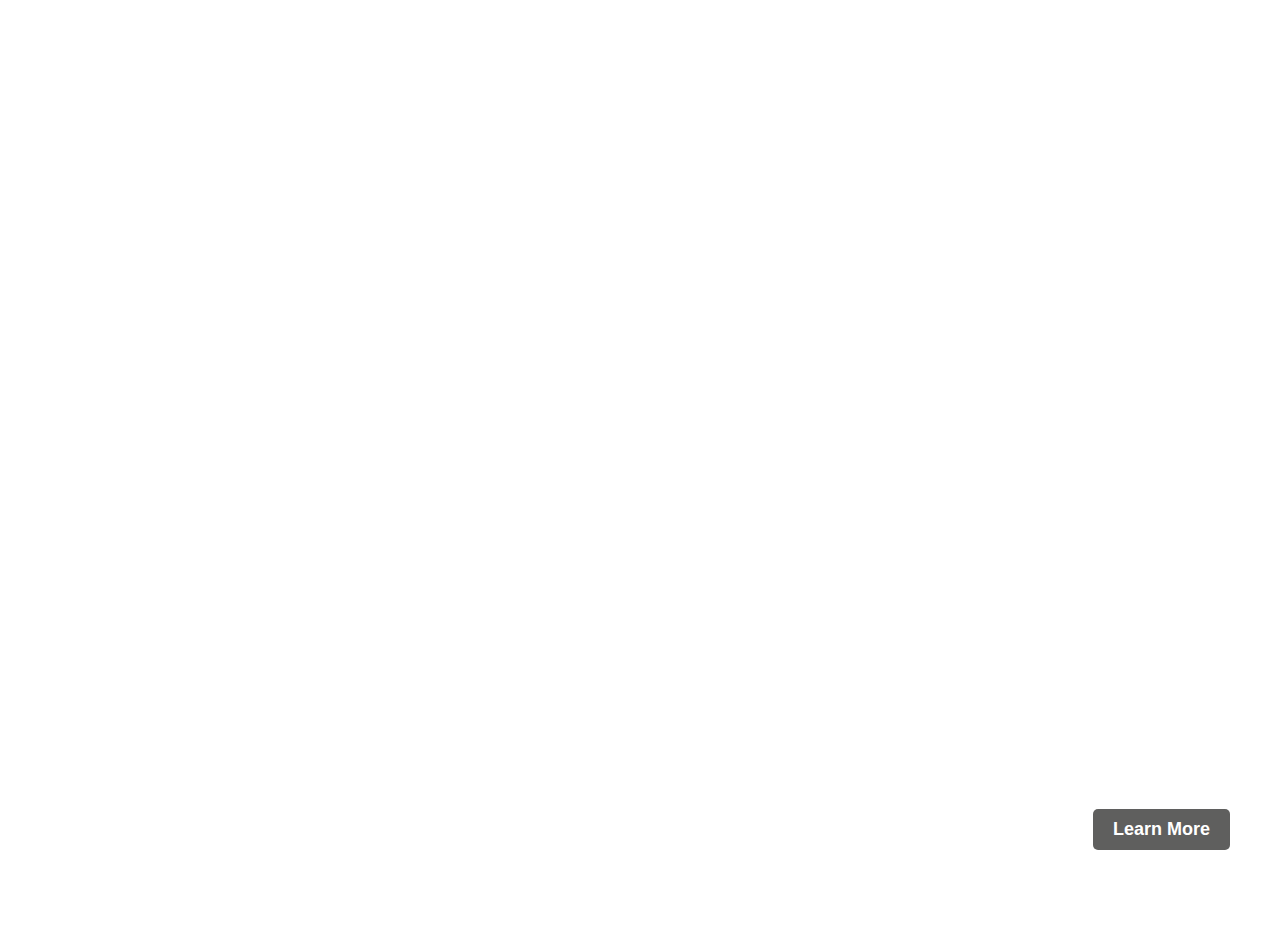
<file: index.html>
<!DOCTYPE html>
<html lang="en">
<head>

    <meta charset="UTF-8"> 
    <meta name="viewport" content="width=device-width, initial-scale=1.0"> <!-- Ensures the page is responsive to different screen sizes -->
    <title>My Portfolio</title> <!-- Title of the web page -->
    <link rel="stylesheet" href="styles.css"> <!-- Link to the external CSS file for styling -->
    <link rel="preconnect" href="https://fonts.gstatic.com" crossorigin>
<link href="https://fonts.googleapis.com/css2?family=Poppins:ital,wght@0,100;0,200;0,300;0,400;0,500;0,600;0,700;0,800;0,900;1,100;1,200;1,300;1,400;1,500;1,600;1,700;1,800;1,900&display=swap" rel="styles.css">
</head>
<body class="fullscreen-background-home">
    <!-- Main content of the webpage -->
    <header>
        <!-- Navigation bar -->
        <nav>
            <ul>
                <!-- Navigation links -->
                <li><a href="index.html">Home</a></li>
                <li><a href="work.html">Work</a></li> <!-- Link to the Work section -->
                <li><a href="services.html">Services</a></li> <!-- Link to the Services section -->
                <li><a href="about.html">About</a></li> <!-- Link to the About section -->
                <li><a href="contact.html">Contact</a></li> <!-- Link to the Contact section -->
            </ul>
        </nav>
    </header>

    <section id="index" class="page">
        <!-- main page section with background image and intro text -->
        <div class="background-image">
            <div class="intro-text">
                <!-- Introduction text -->
                <h2>Hi there, </h2>
                <h1><strong>I'm Nayaz Sulhunt</strong></h1> <!-- Strong emphasis on the name -->
            </div>
            <!-- Learn More button which directs user to my work services-->
            <button class="btn" onclick="window.location.href='work.html'">Learn More</button>
        </div>
    </section>
</body>
</html>
</file>
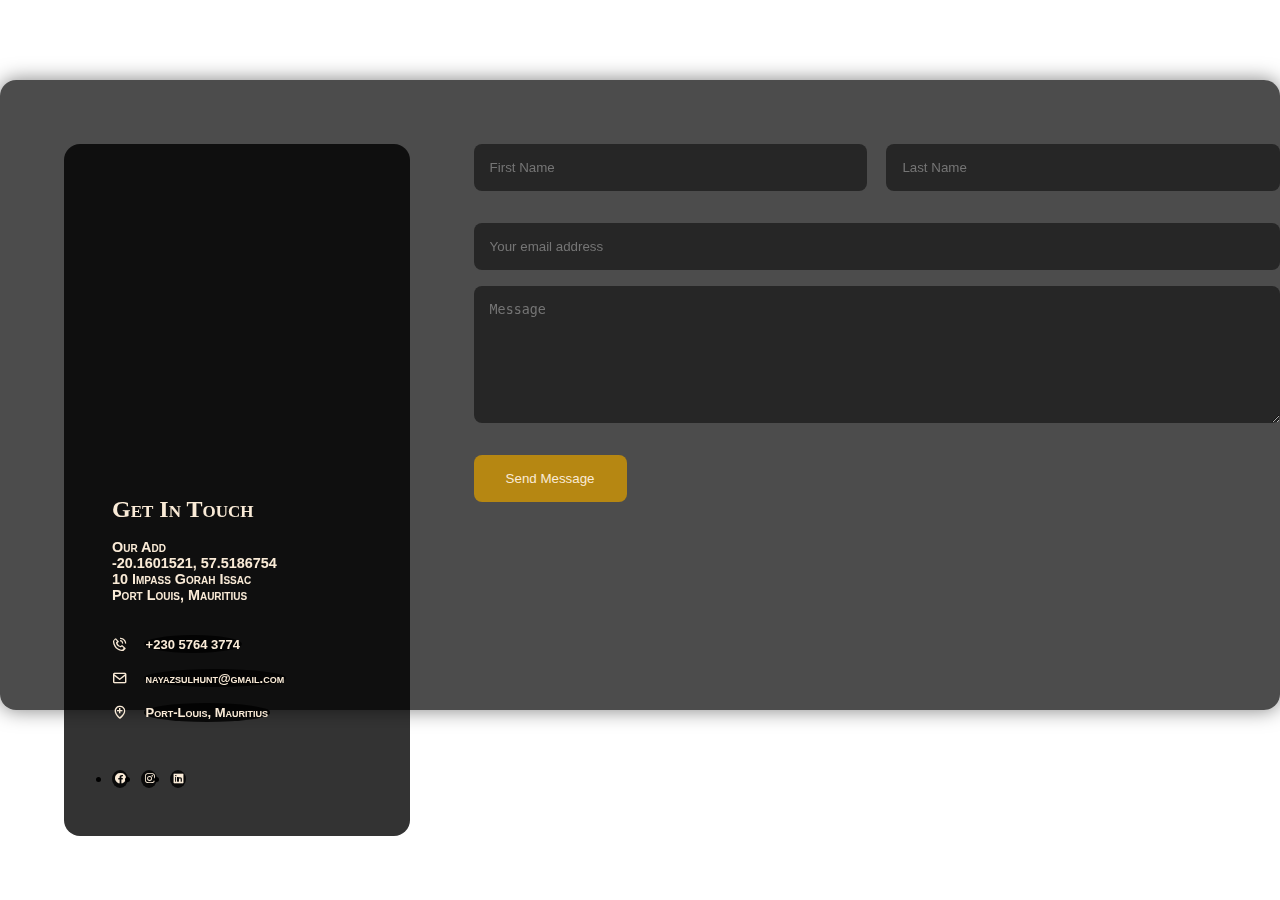
<file: contact.html>
<!DOCTYPE html>
<html lang="en">
<head>
    <meta charset="UTF-8">
    <meta name="viewport" content="width=device-width, initial-scale=1.0">
    <title>Contact Us</title>
    <link rel="stylesheet" href="styles.css">
    <link rel="preconnect" href="https://fonts.gstatic.com" crossorigin>
<link href="https://fonts.googleapis.com/css2?family=Poppins:ital,wght@0,100;0,200;0,300;0,400;0,500;0,600;0,700;0,800;0,900;1,100;1,200;1,300;1,400;1,500;1,600;1,700;1,800;1,900&display=swap" rel="styles.css">
    <!-- icons -->
    <link href='https://unpkg.com/boxicons@2.1.2/css/boxicons.min.css' rel='stylesheet'>
</head>
<body class="fullscreen-background-contact">
    <!-- Header with navigation menu -->
    <header>
        <nav>
            <ul>
                <!-- Navigation links -->
                <li><a href="index.html">Home</a></li>
                <li><a href="work.html">Work</a></li>
                <li><a href="services.html">Services</a></li>
                <li><a href="about.html">About</a></li>
                <li><a href="contact.html">Contact</a></li>
            </ul>
        </nav>
    </header>

    <!-- Main contact section -->
    <section id="contact" class="contact">
        <div class="contact_container">
            <!-- Aside section with contact details and map -->
            <aside class="contact_aside">
                <div class="aside_image">
                    <!-- Add Google Maps iframe -->
                    <iframe
                        width="100%"
                        height="300"
                        frameborder="0" style="border:0"
                        src="https://www.google.com/maps/embed?pb=!1m18!1m12!1m3!1d12420.12993785666!2d57.5086754!3d-20.1601521!2m3!1f0!2f0!3f0!3m2!1i1024!2i768!4f13.1!3m3!1m2!1s0x217c5a1404b9f8ab%3A0x6e8f89ea0db8f66e!2sPort%20Louis%2C%20Mauritius!5e0!3m2!1sen!2s!4v1624466268893!5m2!1sen!2s"
                        allowfullscreen>
                    </iframe>
                </div>

                <!-- Contact details -->
                <h2>Get In Touch</h2>
                <p>Our Add <br>
                    -20.1601521, 57.5186754 <br>
                     10 Impass Gorah Issac <br>
                     Port Louis, Mauritius</p>
                <ul class="contact_details">
                    <li>
                        <i class='bx bx-phone-call'></i>
                        <h5>+230 5764 3774</h5>
                    </li>
                    <li>
                        <i class='bx bx-envelope'></i>
                        <h5>nayazsulhunt@gmail.com</h5>
                    </li>
                    <li>
                        <i class='bx bx-location-plus'></i>
                        <h5>Port-Louis, Mauritius</h5>
                    </li>
                </ul>

                <!-- Social media links -->
                <ul class="contact_socials">
                    <li><a href="https://facebook.com"><i class='bx bxl-facebook-circle'></i></a></li>
                    <li><a href="https://instagram.com"><i class='bx bxl-instagram'></i></a></li>
                    <li><a href="https://linkedin.com"><i class='bx bxl-linkedin-square'></i></a></li>
                </ul>
            </aside>

            <!-- Contact form -->
            <form class="contact_form">
                <div class="form_name">
                    <input type="text" name="First Name" placeholder="First Name" required>
                    <input type="text" name="Last Name" placeholder="Last Name" required>
                </div>
                <input type="email" name="Email Address" placeholder="Your email address" required>
                <textarea name="Message" rows="7" placeholder="Message" required></textarea>
                <button type="submit" class="btn btn-primary">Send Message</button>
            </form>
        </div>
    </section>
</body>
</html>
</file>
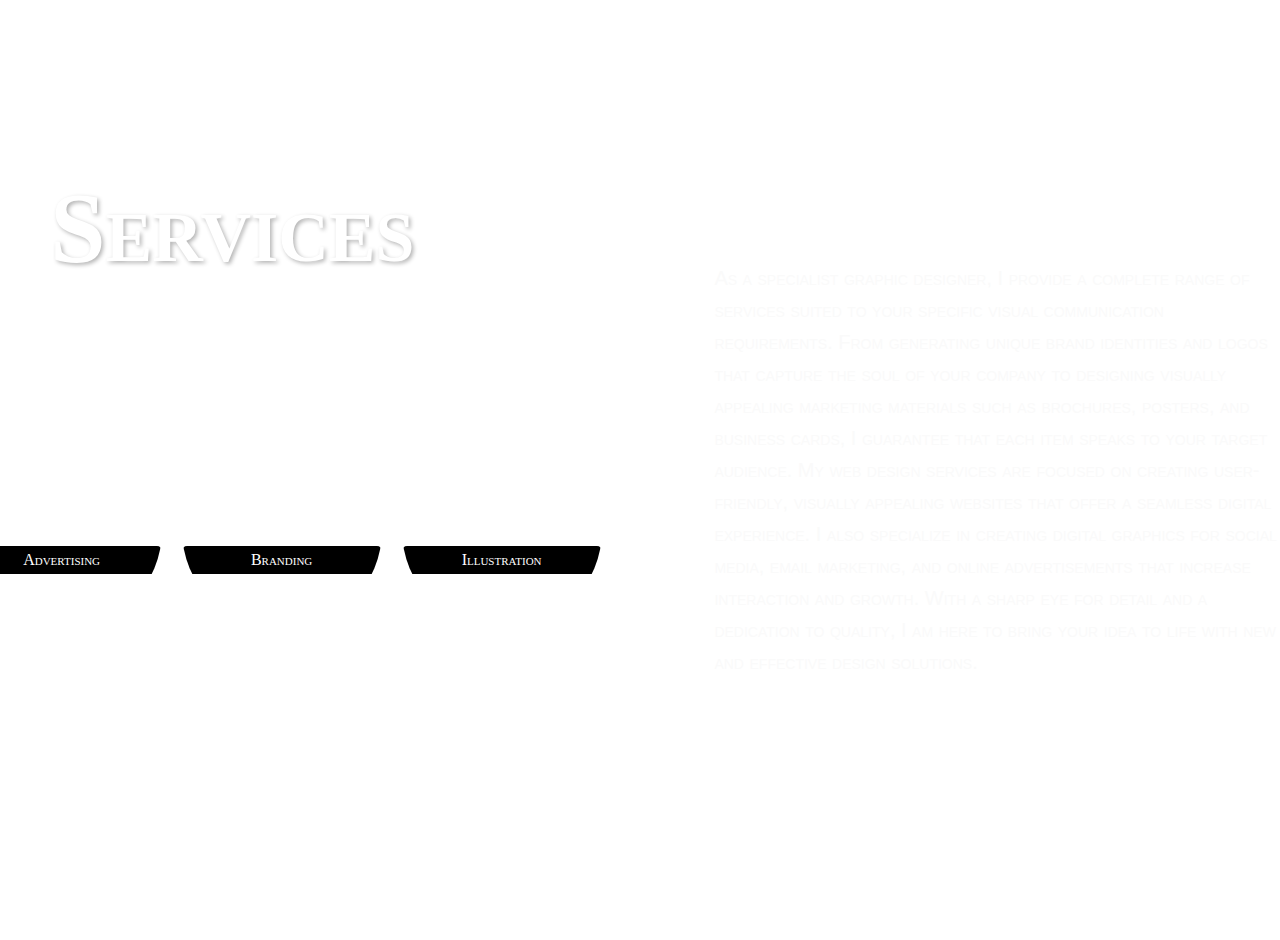
<file: services.html>
<!DOCTYPE html>
<html lang="en">
<head>
    <meta charset="UTF-8">
    <meta name="viewport" content="width=device-width, initial-scale=1.0">
    <title>Services</title>
    <link rel="stylesheet" href="styles.css">
    <link rel="preconnect" href="https://fonts.gstatic.com" crossorigin>
<link href="https://fonts.googleapis.com/css2?family=Poppins:ital,wght@0,100;0,200;0,300;0,400;0,500;0,600;0,700;0,800;0,900;1,100;1,200;1,300;1,400;1,500;1,600;1,700;1,800;1,900&display=swap" rel="styles.css">
</head>
<!-- background image for page -->
<body class="fullscreen-background-services">
    <!-- Header with navigation menu -->
    <header>
        <nav>
            <ul>
                <!-- Navigation links -->
                <li><a href="index.html">Home</a></li>
                <li><a href="work.html">Work</a></li>
                <li><a href="services.html">Services</a></li>
                <li><a href="about.html">About</a></li>
                <li><a href="contact.html">Contact</a></li>
            </ul>
        </nav>
    </header>

    <!-- Main content section -->
    <section id="services" class="page">
        <div class="services-container">
            <!-- Left section with title -->
            <div class="services-left">
                <h1>Services</h1>
            </div>
            <!-- Right section with description -->
            <div class="services-right">
                <p>As a specialist graphic designer, I provide a complete range of services suited to your specific visual communication requirements. 
                    From generating unique brand identities and logos that capture the soul of your company to designing visually appealing marketing materials 
                    such as brochures, posters, and business cards, I guarantee that each item speaks to your target audience. 
                    My web design services are focused on creating user-friendly, visually appealing websites that offer a seamless digital experience. 
                    I also specialize in creating digital graphics for social media, email marketing, and online advertisements that increase interaction and growth.
                     With a sharp eye for detail and a dedication to quality, I am here to bring your idea to life with new and effective design solutions.</p>
            </div>
        </div>
        <!-- Section with circular service images -->
        <div class="circleservices-container">
            <div class="circleservices" style="background-image: url('https://images.unsplash.com/photo-1631270315847-f418bde47ca6?q=80&w=2070&auto=format&fit=crop&ixlib=rb-4.0.3&ixid=M3wxMjA3fDB8MHxwaG90by1wYWdlfHx8fGVufDB8fHx8fA%3D%3D');">
                <span class="label">Advertising</span>
            </div>
            <div class="circleservices" style="background-image: url('https://images.unsplash.com/photo-1561070791-2526d30994b5?q=80&w=1964&auto=format&fit=crop&ixlib=rb-4.0.3&ixid=M3wxMjA3fDB8MHxwaG90by1wYWdlfHx8fGVufDB8fHx8fA%3D%3D');">
                <span class="label">Branding</span>
            </div>
            <div class="circleservices" style="background-image: url('https://plus.unsplash.com/premium_photo-1682125139523-92d7def89cd1?q=80&w=1780&auto=format&fit=crop&ixlib=rb-4.0.3&ixid=M3wxMjA3fDB8MHxwaG90by1wYWdlfHx8fGVufDB8fHx8fA%3D%3D');">
                <span class="label">Illustration</span>
            </div>
        </div>
    </section>
</body>
</html>
</file>
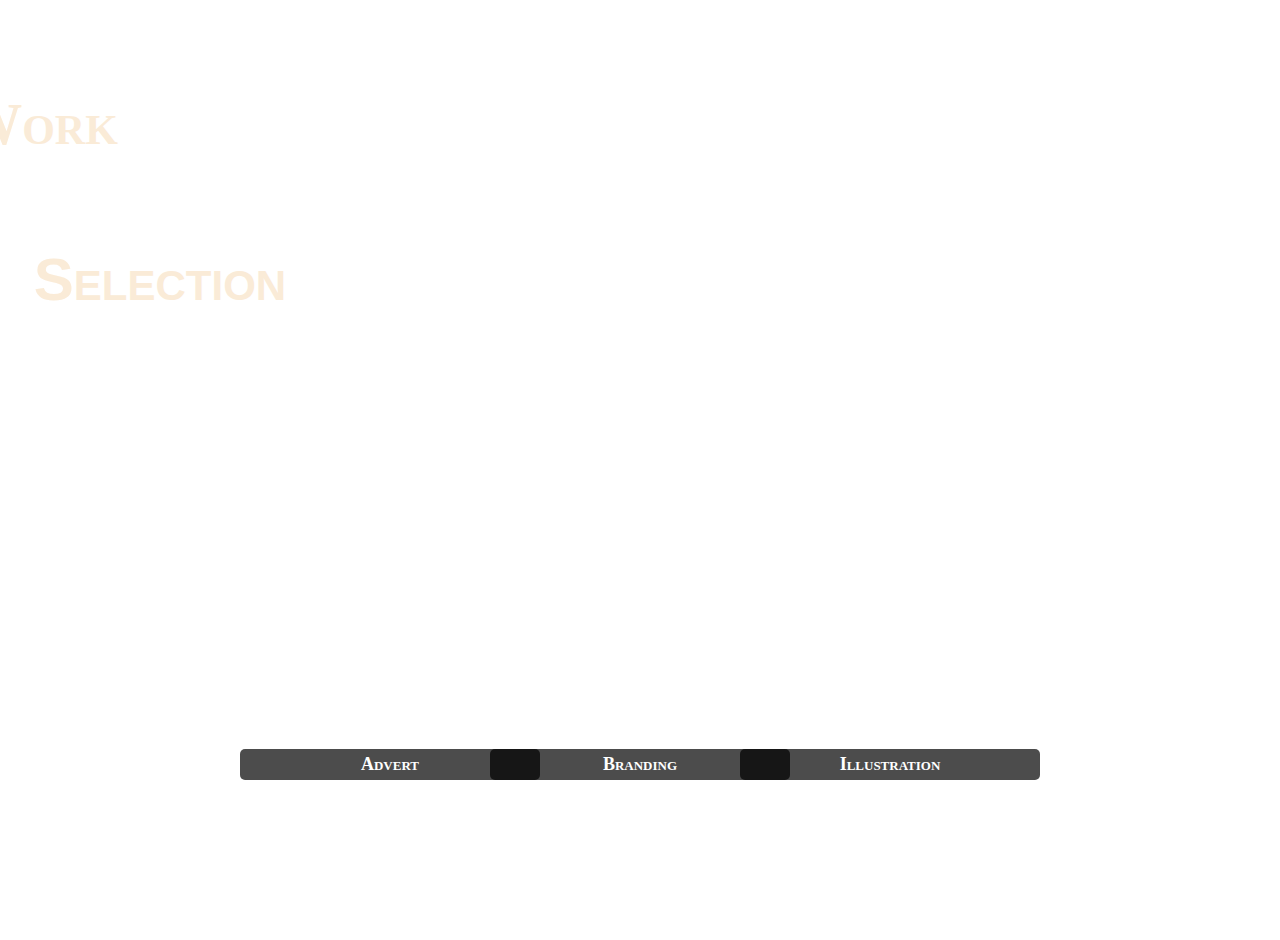
<file: work.html>
<!DOCTYPE html>
<html lang="en">
<head>
    <meta charset="UTF-8">
    <meta name="viewport" content="width=device-width, initial-scale=1.0">
    <title>My Work</title>
    <link rel="stylesheet" href="styles.css">
    <link rel="preconnect" href="https://fonts.gstatic.com" crossorigin>
<link href="https://fonts.googleapis.com/css2?family=Poppins:ital,wght@0,100;0,200;0,300;0,400;0,500;0,600;0,700;0,800;0,900;1,100;1,200;1,300;1,400;1,500;1,600;1,700;1,800;1,900&display=swap" rel="styles.css">
</head>
<body class="fullscreen-background-work">
    <!-- Header with navigation menu -->
    <header>
        <nav>
            <ul>
                <!-- Navigation links -->
                <li><a href="index.html">Home</a></li>
                <li><a href="work.html">Work</a></li> <!-- Link to the Work section -->
                <li><a href="services.html">Services</a></li> <!-- Link to the Services section -->
                <li><a href="about.html">About</a></li> <!-- Link to the About section -->
                <li><a href="contact.html">Contact</a></li> <!-- Link to the Contact section -->
            </ul>
        </nav>
    </header>

    <!-- Main content section -->
    <section id="work" class="page">
        <div class="background-image-work">
            <!-- Page title and subtitle -->
            <h1>Work</h1>
            <h2>Selection</h2>
            
            <!-- Container for circular links -->
            <div class="circle-container">
                <!-- Link to Advert page with background image -->
                <a href="advert.html" class="circle" style="background-image: url('https://plus.unsplash.com/premium_photo-1671638543170-8a1b232c11b9?q=80&w=1887&auto=format&fit=crop&ixlib=rb-4.0.3&ixid=M3wxMjA3fDB8MHxwaG90by1wYWdlfHx8fGVufDB8fHx8fA%3D%3D');">
                    <span class="label">Advert</span>
                </a>
                <!-- Link to Branding page with background image -->
                <a href="branding.html" class="circle" style="background-image: url('https://images.unsplash.com/photo-1517508890737-ea19f6494013?q=80&w=1887&auto=format&fit=crop&ixlib=rb-4.0.3&ixid=M3wxMjA3fDB8MHxwaG90by1wYWdlfHx8fGVufDB8fHx8fA%3D%3D');">
                    <span class="label">Branding</span>
                </a>
                <!-- Link to Illustration page with background image -->
                <a href="illust.html" class="circle" style="background-image: url('https://images.unsplash.com/photo-1626624340240-aadc087844fa?q=80&w=2070&auto=format&fit=crop&ixlib=rb-4.0.3&ixid=M3wxMjA3fDB8MHxwaG90by1wYWdlfHx8fGVufDB8fHx8fA%3D%3D');">
                    <span class="label">Illustration</span>
                </a>
            </div>
        </div>
    </section>
</body>
</html>
</file>
<file: styles.css>
.poppins-thin {
    font-family: "Poppins", sans-serif;
    font-weight: 100;
    font-style: normal;
  }
  
  .poppins-extralight {
    font-family: "Poppins", sans-serif;
    font-weight: 200;
    font-style: normal;
  }
  
  .poppins-light {
    font-family: "Poppins", sans-serif;
    font-weight: 300;
    font-style: normal;
  }
  
  .poppins-regular {
    font-family: "Poppins", sans-serif;
    font-weight: 400;
    font-style: normal;
  }
  
  .poppins-medium {
    font-family: "Poppins", sans-serif;
    font-weight: 500;
    font-style: normal;
  }
  
  .poppins-semibold {
    font-family: "Poppins", sans-serif;
    font-weight: 600;
    font-style: normal;
  }
  
  .poppins-bold {
    font-family: "Poppins", sans-serif;
    font-weight: 700;
    font-style: normal;
  }
  
  .poppins-extrabold {
    font-family: "Poppins", sans-serif;
    font-weight: 800;
    font-style: normal;
  }
  
  .poppins-black {
    font-family: "Poppins", sans-serif;
    font-weight: 900;
    font-style: normal;
  }
  
  .poppins-thin-italic {
    font-family: "Poppins", sans-serif;
    font-weight: 100;
    font-style: italic;
  }
  
  .poppins-extralight-italic {
    font-family: "Poppins", sans-serif;
    font-weight: 200;
    font-style: italic;
  }
  


/* Resetting default margins and paddings for all elements, 
   and setting box-sizing to border-box */
   * {
    margin: 0;
    padding: 0;
    box-sizing: border-box;
}

/* Ensuring the HTML and body elements take up the full height 
   of the viewport and disabling horizontal overflow */
html, body {
    height: 100%;
    margin: 0;
    padding: 0;
    overflow-x: hidden;
}

/* Applying a small-caps font variant to the body */
body {
    font-variant: small-caps;
}

/* Header styles: fixed position at the top, full width, 
   transparent background, and a white bottom border */
header {
    position: fixed;
    top: 0;
    width: 100%;
    background-color: transparent;
    z-index: 1000;
    border-bottom: 2px solid white;
}

/* Navigation bar styles: centered list items with padding */
nav ul {
    list-style: none;
    display: flex;
    justify-content: center;
    padding: 10px 0;
    margin: 0;
}

/* List item styles: horizontal margin */
nav ul li {
    margin: 0 15px;
}

/* Link styles: white color, no underline, and font size */
nav ul li a {
    color: white;
    text-decoration: none;
    font-size: 18px;
    font-family: "Poppins", sans-serif;
    font-weight: 500;
    
}

/* Link hover effect: underline */
nav ul li a:hover {
    text-decoration: overline;
}

/* Intro text styles: left margin */
.intro-text {
    margin-left: 20px; 
}

/* H2 inside intro text: font size and bottom margin */
.intro-text h2 {
    font-size: 50px;
    margin-bottom: 10px;
    font-family: "Poppins", sans-serif;
    font-weight: 500;
    font-style: normal;
    
}

/* H1 inside intro text: larger font size and bold weight */
.intro-text h1 {
    font-size: 70px;
    font-weight: bold;
    font-family: "Poppins", sans-serif;
    font-weight: 500;
    font-style: normal;

}

/* Page container: center text and full viewport height */
.page {
    text-align: center;
    height: 100vh;
}

/* Background image container: center content, white text,
   and full viewport height */
.background-image {
    height: 100vh;
    overflow: hidden;
    color: white;
    display: flex;
    justify-content: center;
    align-items: center;
    flex-direction: column;
}

/* Fullscreen background for home section: specific image,
   covering the entire viewport */
.fullscreen-background-home {
    background: url('https://images.unsplash.com/photo-1509023464722-18d996393ca8?q=80&w=2070&auto=format&fit=crop&ixlib=rb-4.0.3&ixid=M3wxMjA3fDB8MHxwaG90by1wYWdlfHx8fGVufDB8fHx8fA%3D%3D') no-repeat center center fixed;
    background-size: cover;
    height: 100vh;
    overflow: hidden;
}

/* H1 inside background image container: font size,
   center content, and white color */
.background-image h1 {
    font-size: 48px;
    color: white;
    display: flex;
    justify-content: center;
    align-items: center;
    flex-direction: column;
}

/* Button inside background image container: orange background,
   white text, padding, rounded corners, transition effects, 
   and positioned at the bottom-right */
.background-image .btn {
    background-color: #5f5f5e; /* Orange color */
    color: white;
    padding: 10px 20px;
    text-decoration: none;
    font-size: 18px;
    border-radius: 5px;
    transition: background-color 0.3s, color 0.3s;
    border: none;
    cursor: pointer;
    font-weight: bold;
    position: absolute; 
    bottom: 50px; 
    right: 50px; 
}

/* Button hover effect: different background color */
.background-image .btn:hover {
    background-color: #c7c3be;
}

/* Adding spacing between sections */
section {
    margin: 20px 0;
}


/*work page*/
.background-image-work {
    color: white;
    width: 100%;
    height: 100vh;
    display: flex;
    justify-content: center;
    align-items: center;
    flex-direction: column;
    position: relative;
    padding-top: 50px; /* Adjust to avoid overlap with the header */
}

.fullscreen-background-work {
    background: url('https://images.unsplash.com/photo-1541458673604-0857809d497c?q=80&w=2070&auto=format&fit=crop&ixlib=rb-4.0.3&ixid=M3wxMjA3fDB8MHxwaG90by1wYWdlfHx8fGVufDB8fHx8fA%3D%3D') no-repeat center center fixed;
    background-size: cover;
    height: 100vh;
    overflow: hidden;
}

.background-image-work h1 {
    font-weight: bold;
    flex: 2;
    text-align: left;
    font-size: 60px;
    margin-bottom: 0;
    color: antiquewhite;
    position: relative;
    right: 600px;
    top: 20px;
    font-family: Georgia, 'Times New Roman', Times, serif;
}

.background-image-work h2 {
    flex: 2;
    text-align: left;
    font-weight: bold;
    font-size: 60px;
    font-family: Impact, Haettenschweiler, 'Arial Narrow Bold', sans-serif;
    top: -100px;
    position: relative;
    right: 480px; /* Change this value to move the <h2> to the right */
    color: antiquewhite;
}

.circle-container {
    display: flex;
    justify-content: center;
    align-items: center;
    position: relative;
    top: -180px;
}

.circle {
    width: 300px; /* Increased width */
    height: 300px; /* Increased height */
    border-radius: 50%; /* Maintain perfect circle shape */
    background-size: cover;
    background-position: center;
    position: relative;
    margin-left: -50px; /* Negative margin for overlapping */
    text-decoration: none; /* Remove underline from links */
    color: inherit; /* Inherit text color */
}

.circle:nth-child(1) {
    z-index: 1;
    margin-left: 0; /* First circle does not need negative margin */
}

.circle:nth-child(2) {
    z-index: 2;
}

.circle:nth-child(3) {
    z-index: 3;
}

.label {
    font-size: 18px;
    font-weight: bold;
    color: white;
    margin-bottom: 10px;
    position: absolute;
    bottom: -50px;
    left: 0; /* Adjust to position the label below the circle */
    width: 100%;
    text-align: center;
    background-color: rgba(0, 0, 0, 0.7); /* Add a black background with some transparency */
    padding: 5px 10px; /* Adjust padding as needed */
    border-radius: 5px; /* Optional: Add border radius */
}


/*----------------- advert page ----------------*/

/* Fullscreen background settings for the advert section,
   using a specific image, covering the entire viewport, and flexbox layout */
   .fullscreen-background-advert, #advert, .advert-container {
    background: url('https://images.unsplash.com/photo-1541458673604-0857809d497c?q=80&w=2070&auto=format&fit=crop&ixlib=rb-4.0.3&ixid=M3wxMjA3fDB8MHxwaG90by1wYWdlfHx8fGVufDB8fHx8fA%3D%3D') no-repeat center center fixed;
    background-size: cover;
    height: 100vh;
    width: 100%;
    overflow: hidden;
    display: flex;
    flex-direction: column;
}

/* Main container for the advert section,
   with padding, centered text, semi-transparent background,
   margin, border radius, shadow, and max-width */
#advert {
    padding: 50px 20px;
    text-align: center;
    background-color: rgba(255, 255, 255, 0.8); /* Semi-transparent background */
    margin: 50px auto;
    border-radius: 10px;
    box-shadow: 0 4px 8px rgba(0, 0, 0, 0.1);
    max-width: 1200px;
}

/* Container for the advert section content,
   with max-width and center alignment */
.advert-container {
    max-width: 1200px;
    margin: 0 auto;
}

/* Heading within the advert container,
   with font size, margin, and text color */
.advert-container h1 {
    font-size: 36px;
    margin-bottom: 40px;
    color: #fbf4f4;
}

/* Grid layout for image items,
   with dynamic column sizes and gap between items */
.image-grid {
    display: grid;
    grid-template-columns: repeat(auto-fit, minmax(300px, 1fr));
    gap: 20px;
}

/* Styles for each image item within the grid,
   with border radius, overflow, shadow, and transition */
.image-item {
    border-radius: 10px;
    overflow: hidden;
    box-shadow: 0 4px 8px rgba(0, 0, 0, 0.1);
    transition: transform 0.3s ease, box-shadow 0.3s ease;
}

/* Image within each image item,
   with full width, specific height, block display, and transition */
.image-item img {
    width: 100%;
    height: 490px;
    display: block;
    transition: transform 0.3s ease;
}

/* Hover effect for each image item,
   scaling and shadow enhancements */
.image-item:hover {
    transform: scale(1.05);
    box-shadow: 0 8px 16px rgba(0, 0, 0, 0.2);
}

/* Hover effect for the image within each image item,
   with additional scaling */
.image-item:hover img {
    transform: scale(1.1);
}

/* Back button styling,
   used on advert, branding, and illustration pages */
.back-button {
    position: absolute;
    top: 80px;
    left: 20px;
    padding: 10px 20px;
    font-size: 16px;
    background-color: #333;
    color: white;
    border: none;
    border-radius: 5px;
    cursor: pointer;
    transition: background-color 0.3s ease;
}

/* Hover effect for the back button,
   changing the background color */
.back-button:hover {
    background-color: #575757;
}





/* --------------Branding page -------------*/

/* Fullscreen background settings for the branding section,
   using a specific image, covering the entire viewport, and flexbox layout */
   .fullscreen-background-branding, #branding, .branding-container {
    background: url('https://images.unsplash.com/photo-1541458673604-0857809d497c?q=80&w=2070&auto=format&fit=crop&ixlib=rb-4.0.3&ixid=M3wxMjA3fDB8MHxwaG90by1wYWdlfHx8fGVufDB8fHx8fA%3D%3D') no-repeat center center fixed;
    background-size: cover;
    height: 100vh;
    width: 100%;
    overflow: hidden;
    display: flex;
    flex-direction: column;
}

/* Main container for the branding section,
   with padding, centered text, semi-transparent background,
   margin, border radius, shadow, and max-width */
#branding {
    padding: 50px 20px;
    text-align: center;
    background-color: rgba(255, 255, 255, 0.8); /* Semi-transparent background */
    margin: 50px auto;
    border-radius: 10px;
    box-shadow: 0 4px 8px rgba(0, 0, 0, 0.1);
    max-width: 1200px;
}

/* Container for the branding section content,
   with max-width and center alignment */
.branding-container {
    max-width: 1200px;
    margin: 0 auto;
}

/* Heading within the branding container,
   with font size, margin, and text color */
.branding-container h1 {
    font-size: 36px;
    margin-bottom: 40px;
    color: #ffffff;
}

/* Grid layout for image items,
   with dynamic column sizes and gap between items */
.image-grid {
    display: grid;
    grid-template-columns: repeat(auto-fit, minmax(300px, 1fr));
    gap: 20px;
}

/* Styles for each image item within the grid,
   with border radius, overflow, shadow, and transition */
.image-item {
    border-radius: 10px;
    overflow: hidden;
    box-shadow: 0 4px 8px rgba(0, 0, 0, 0.1);
    transition: transform 0.3s ease, box-shadow 0.3s ease;
}

/* Image within each image item,
   with full width, automatic height, block display, and transition */
.image-item img {
    width: 100%;
    height: auto;
    display: block;
    transition: transform 0.3s ease;
}

/* Hover effect for each image item,
   scaling and shadow enhancements */
.image-item:hover {
    transform: scale(1.05);
    box-shadow: 0 8px 16px rgba(0, 0, 0, 0.2);
}

/* Hover effect for the image within each image item,
   with additional scaling */
.image-item:hover img {
    transform: scale(1.1);
}




/*--------------------- illustration page ------------------*/

/* Fullscreen background settings for the illustration section,
   using a specific image, covering the entire viewport, and flexbox layout */
   .fullscreen-background-illustration, #illustration, .illustration-container {
    background: url('https://images.unsplash.com/photo-1541458673604-0857809d497c?q=80&w=2070&auto=format&fit=crop&ixlib=rb-4.0.3&ixid=M3wxMjA3fDB8MHxwaG90by1wYWdlfHx8fGVufDB8fHx8fA%3D%3D') no-repeat center center fixed;
    background-size: cover;
    height: 100vh;
    width: 100%;
    overflow: hidden;
    display: flex;
    flex-direction: column;
}

/* Main container for the illustration section,
   with padding, centered text, semi-transparent background,
   margin, border radius, shadow, and max-width */
#illustration {
    padding: 50px 20px;
    text-align: center;
    background-color: rgba(255, 255, 255, 0.8); /* Semi-transparent background */
    margin: 50px auto;
    border-radius: 10px;
    box-shadow: 0 4px 8px rgba(0, 0, 0, 0.1);
    max-width: 1200px;
}

/* Container for the illustration section content,
   with max-width and center alignment */
.illustration-container {
    max-width: 1200px;
    margin: 0 auto;
}

/* Heading within the illustration container,
   with font size, margin, and text color */
.illustration-container h1 {
    font-size: 36px;
    margin-bottom: 40px;
    color: #eeeeee;
}

/* Grid layout for image items,
   with dynamic column sizes and gap between items */
.image-grid {
    display: grid;
    grid-template-columns: repeat(auto-fit, minmax(300px, 1fr));
    gap: 20px;
}

/* Styles for each image item within the grid,
   with border radius, overflow, shadow, and transition */
.image-item {
    border-radius: 10px;
    overflow: hidden;
    box-shadow: 0 4px 8px rgba(0, 0, 0, 0.1);
    transition: transform 0.3s ease, box-shadow 0.3s ease;
}

/* Image within each image item,
   with size, block display, and transition */
.image-item img {
    width: 350px;
    height: 470px;
    display: block;
    transition: transform 0.3s ease;
}

/* Hover effect for each image item,
   scaling and shadow enhancements */
.image-item:hover {
    transform: scale(1.05);
    box-shadow: 0 8px 16px rgba(0, 0, 0, 0.2);
}

/* Hover effect for the image within each image item,
   with additional scaling */
.image-item:hover img {
    transform: scale(1.1);
}




/*------------------services page----------------------*/


/* Main container for the services section, 
   setting text color, flexbox layout, height, and padding */
   .services-container {
    color: white;
    display: flex;
    justify-content: space-between;
    align-items: center;
    height: 100vh;
    padding: 0 50px;
}

/* Left section within the services container, 
   with text alignment, relative positioning, and inline-block display */
.services-left {
    flex: 1;
    text-align: left;
    position: relative;
    display: inline-block; /* Ensure inline-block for animation */
}

/* Heading within the left section, 
   with text color, large font size, bold weight, top margin, 
   relative positioning, smooth transition, and hover effects */
.services-left h1 {
    color: white;
    font-size: 100px;
    font-weight: bold;
    margin-top: -300px;
    position: relative; /* Ensure relative positioning for absolute positioning of letters */
    transition: transform 0.3s ease, text-shadow 0.3s ease; /* Smooth transition for transform and text-shadow */
    cursor: pointer; /* Show pointer cursor on hover */
    text-shadow: 2px 2px 4px rgba(0, 0, 0, 0.3); /* Subtle shadow effect */
}

/* Hover effect for the heading, 
   moving the title up slightly and enhancing the shadow */
.services-left h1:hover {
    transform: translateY(-5px); /* Move title up slightly on hover */
    text-shadow: 4px 4px 6px rgba(0, 0, 0, 0.5); /* Enhance shadow effect on hover */
}

/* Styling for each letter within the heading, 
   with inline-block display and smooth transition */
.services-left h1 span {
    display: inline-block;
    transition: transform 0.3s ease; /* Smooth transition for transform */
}

/* Hover effect for each letter within the heading, 
   applying a bounce animation */
.services-left h1:hover span {
    animation: bounce 1s infinite; /* Apply bounce animation infinitely on hover */
}

/* Keyframes for the bounce animation */
@keyframes bounce {
    0%, 100% {
        transform: translateY(0); /* Initial and final position */
    }
    50% {
        transform: translateY(-5px); /* Bounce up */
    }
}

/* Paragraph within the right section, 
   with text color, text alignment, font size, line height, 
   relative positioning, and adjusted position */
.services-right p {
    color: rgb(250, 250, 250);
    flex: 1;
    text-align: left;
    font-family: "Poppins", sans-serif;
    font-weight: 500;
    font-style: normal;
    font-size: 20px;
    line-height: 1.6;
    position: relative; /* Ensure the element is positioned relative */
    left: 300px; /* Change this value to move the <p> element to the right */
    max-width: 70%;
}

/* Fullscreen background for the services section, 
   setting a specific image, covering the entire viewport, and no repeat */
.fullscreen-background-services {
    background: url('https://images.unsplash.com/photo-1439792675105-701e6a4ab6f0?q=80&w=2673&auto=format&fit=crop&ixlib=rb-4.0.3&ixid=M3wxMjA3fDB8MHxwaG90by1wYWdlfHx8fGVufDB8fHx8fA%3D%3D') no-repeat center center fixed;
    background-size: cover;
    height: 100vh;
    overflow: hidden;
}

/* Container for the circle services, 
   using flexbox layout, center alignment, 
   with gap, positioning, and margin adjustments */
.circleservices-container {
    display: flex;
    justify-content: center;
    align-items: center;
    gap: 20px; /* Adjust the gap between circles as needed */
    position: absolute;
    bottom: 250px; /* Adjusted bottom position */
    left: -18%; /* Moved a bit to the left */
    width: 80%; /* Adjusted width for responsiveness */
    margin-bottom: 20px; /* Additional bottom margin for spacing */
}

/* Styles for each circle within the container, 
   with size, border radius, background settings, 
   positioning, flexbox layout, and transition */
.circleservices {
    width: 200px; /* Adjust the size of the circles as needed */
    height: 200px;
    border-radius: 50%;
    background-size: cover;
    background-position: center;
    position: relative;
    display: flex;
    justify-content: center;
    align-items: center;
    overflow: hidden;
    transition: transform 0.3s ease; /* Smooth transition for transform */
}

/* Hover effect for each circle, 
   applying a bounce animation */
.circleservices:hover {
    animation: bounce 0.5s infinite; /* Apply bounce animation infinitely on hover */
}

/* Keyframes for the bounce animation */
@keyframes bounce {
    0%, 100% {
        transform: translateY(0); /* Initial and final position */
    }
    50% {
        transform: translateY(-5px); /* Bounce up */
    }
}

/* Styles for the label within each circle, 
   with text color, background color, text size, weight, alignment, 
   and positioning adjustments */
.circleservices .label {
    color: white; /* Adjust the text color as needed */
    background-color: black;
    font-size: 16px; /* Adjust the text size as needed */
    font-weight: lighter;
    text-align: center;
    position: relative;
    bottom: -30px; /* Adjust the position of the label */
    left: 0;
    right: 0;
    margin: 0 auto; /* Center horizontally */
}



/*-------------------about page-------------------------*/

/* Sets the background of the about page to a specific image, 
   ensuring it covers the entire viewport and does not repeat */
   .fullscreen-background-about {
    background: url('https://images.unsplash.com/photo-1535905496755-26ae35d0ae54?q=80&w=1887&auto=format&fit=crop&ixlib=rb-4.0.3&ixid=M3wxMjA3fDB8MHxwaG90by1wYWdlfHx8fGVufDB8fHx8fA%3D%3D') no-repeat center center fixed;
    background-size: cover;
    height: 100vh;
    overflow: hidden;
}

/* Styles the main container for the about section, 
   aligning items flexibly with padding and text color */
.about-container {
    display: flex;
    justify-content: space-between;
    align-items: flex-start;
    padding: 50px 20px; /* Increased top padding to bring the content down */
    color: antiquewhite;
}

/* Styles the left section within the about container, 
   aligning text to the left, adding top margin, and setting text color */
.about-left {
    flex: 2;
    text-align: left;
    margin-top: 50px; /* Additional margin to bring the content down */
    color: antiquewhite;
}

/* Styles the heading within the left section, 
   making it bold with a large font size, 
   setting bottom margin, text color, and moving it to the right */
.about-left h1 {
    font-weight: bold;
    font-size: 60px;
    margin-bottom: 0;
    color: antiquewhite;
    position: relative; /* Add this line */
    left: 20px; /* Adjust this value to move the <h1> to the right */
    font-family: Georgia, 'Times New Roman', Times, serif;
}

/* Styles the subheading within the left section, 
   making it bold with a very large font size, 
   setting font family, moving it to the right and up */
.about-left h2 {
    font-weight: bold;
    font-size: 150px;
    font-family: Impact, Haettenschweiler, 'Arial Narrow Bold', sans-serif;
    top: -30px;
    position: relative;
    left: 160px; /* Adjust this value to move the <h2> to the right */
    color: antiquewhite;
}

/* Styles the paragraph within the left section, 
   adding top margin, setting line height and font size, 
   making the paragraph narrower, changing text color, 
   and moving it to the right and up */
.about-left p {
    margin-top: 20px; /* Add a gap between the title and paragraph */
    line-height: 1.5;
    font-family: "Poppins", sans-serif;
    font-weight: 500;
    font-style: normal;
    font-size: 20px;
    max-width: 70%; /* Make the paragraph narrower */
    color: antiquewhite;
    position: relative;
    left: 20px; /* Adjust this value to move the paragraph to the right */
    top: -30px; /* Adjust this value to move the paragraph up */
}

/* Styles the right section within the about container, 
   aligning items centrally with padding and top margin */
.about-right {
    flex: 1;
    display: flex;
    justify-content: center;
    align-items: center;
    padding-left: 20px;
    margin-top: 50px; /* Additional margin to align with the left content */
}

/* Styles the image within the right section, 
   setting its width and height, adjusting background size and position, 
   adding an optional border, and setting the background image */
.about-image {
    width: 100%;
    max-width: 400px; /* Adjust as needed */
    height: 550px; /* Adjust as needed */
    background-size: cover;
    background-position: center;
    border: 2px solid #fff; /* Optional: Add a border */
    background-image: url('img/n2.jpg');
}




/* --------------contact page-------------------- */

/* Sets the background of the contact page to a specific image, 
   ensuring it covers the entire viewport and does not repeat */
   .fullscreen-background-contact {
    background: url('https://images.unsplash.com/photo-1623658962582-a09214e103e6?q=80&w=1935&auto=format&fit=crop&ixlib=rb-4.0.3&ixid=M3wxMjA3fDB8MHxwaG90by1wYWdlfHx8fGVufDB8fHx8fA%3D%3D') no-repeat center center fixed;
    background-size: cover;
    height: 100vh;
    overflow: hidden;
}

/* Styles the main container for the contact section, 
   making it semi-transparent with padding, grid layout, and shadow */
.contact_container {
    background: rgba(0, 0, 0, 0.7);
    padding: 4rem;
    display: grid;
    grid-template-columns: 30% 70%; /* Adjusted width percentages */
    gap: 4rem;
    height: 70vh;
    margin: 5rem auto 7rem; /* Adjusted margin */
    border-radius: 1rem;
    box-shadow: 0 0 20px rgba(0, 0, 0, 0.5);
}

/* Styles the aside section within the contact container, 
   making it semi-transparent with padding and rounded corners */
.contact_aside {
    background: rgba(0, 0, 0, 0.8);
    padding: 3rem;
    border-radius: 1rem;
    grid-template-columns: 30% 70%; /* Adjusted width percentages */
}

/* Styles the container for the google map, adjusting its width and height, 
   and centering it with some margin */
.map-container {
    width: 80%; /* Adjust the width */
    height: 50vh; /* Adjust the height  */
    margin: 20px auto; /* Center the map horizontally with some margin */
}

/* Styles the heading within the contact aside, aligning text to the left, 
   adding bottom margin, and changing the text color */
.contact_aside h2 {
    text-align: left;
    margin-bottom: 1rem;
    color: antiquewhite;
}

/* Styles the paragraphs within the contact aside, 
   changing font size, adding bottom margin, and changing the text color */
.contact_aside p {
    font-family: "Poppins", sans-serif;
    font-weight: 600;
    font-style: normal;
    font-size: 0.9rem;
    margin-bottom: 2rem;
    color: antiquewhite;
}

/* Styles the list items within the contact details section, 
   aligning items in a row with some gap, centering them vertically, 
   adding bottom margin, and changing the text color */
.contact_details li {
    display: flex;
    gap: 1rem;
    align-items: center;
    margin-bottom: 1rem;
    color: antiquewhite;
}

/* Styles the social icons container, aligning icons in a row with some gap, 
   and adding top margin */
.contact_socials {
    display: flex;
    gap: 0.8rem;
    margin-top: 3rem;
}

/* Styles the individual social icons, making them semi-transparent, 
   adding padding, making them circular, setting font size, 
   and changing the text color */
.contact_socials a, h5 {
    background: rgba(0, 0, 0, 0.8);
    padding: 0.1rem;
    border-radius: 50%;
    font-family: "Poppins", sans-serif;
    font-weight: 600;
    font-style: normal;
    font-size: 13px;
    transition: var(--transition);
    color: antiquewhite;
}

/* Adds a hover effect to the social icons, 
   changing the background color */
.contact_socials a:hover {
    background: rgba(255, 255, 255, 0.1);
}

/* Styles the form within the contact container, 
   arranging elements in a column */
.contact_form {
    display: flex;
    flex-direction: column;
}

/* Styles the name input fields within the form, 
   aligning them in a row with some gap and adding bottom margin */
.form_name {
    display: flex;
    gap: 1.2rem;
    margin-bottom: 1rem;
}

/* Styles the text, email inputs, and textarea fields, 
   making them full-width, adding padding, 
   making them semi-transparent with rounded corners and no border, 
   changing the text color, and adding bottom margin */
input[type="text"],
input[type="email"],
textarea {
    width: 100%;
    padding: 1rem;
    background: rgba(0, 0, 0, 0.5);
    color: antiquewhite;
    margin-bottom: 1rem;
    border: none;
    border-radius: 0.5rem;
}

/* Allows vertical resizing of the textarea */
textarea {
    resize: vertical; /* Allow vertical resizing of textarea */
}

/* Styles the submit button within the form, 
   making it responsive to the content width, 
   changing cursor on hover, adding top margin, 
   setting background and text color, removing border, 
   adding padding and rounded corners, and setting transition effect */
.contact_form .btn {
    width: max-content;
    cursor: pointer;
    margin-top: 1rem;
    background: rgb(182, 135, 18);
    color: antiquewhite;
    border: none;
    padding: 1rem 2rem;
    border-radius: 0.5rem;
    transition: background-color 0.3s ease;
}

/* Adds a hover effect to the submit button, 
   changing the background color when cursor passes by it changes color */
   .contact_form .btn:hover {
    background-color: rgb(41, 114, 163);
}
</file>
